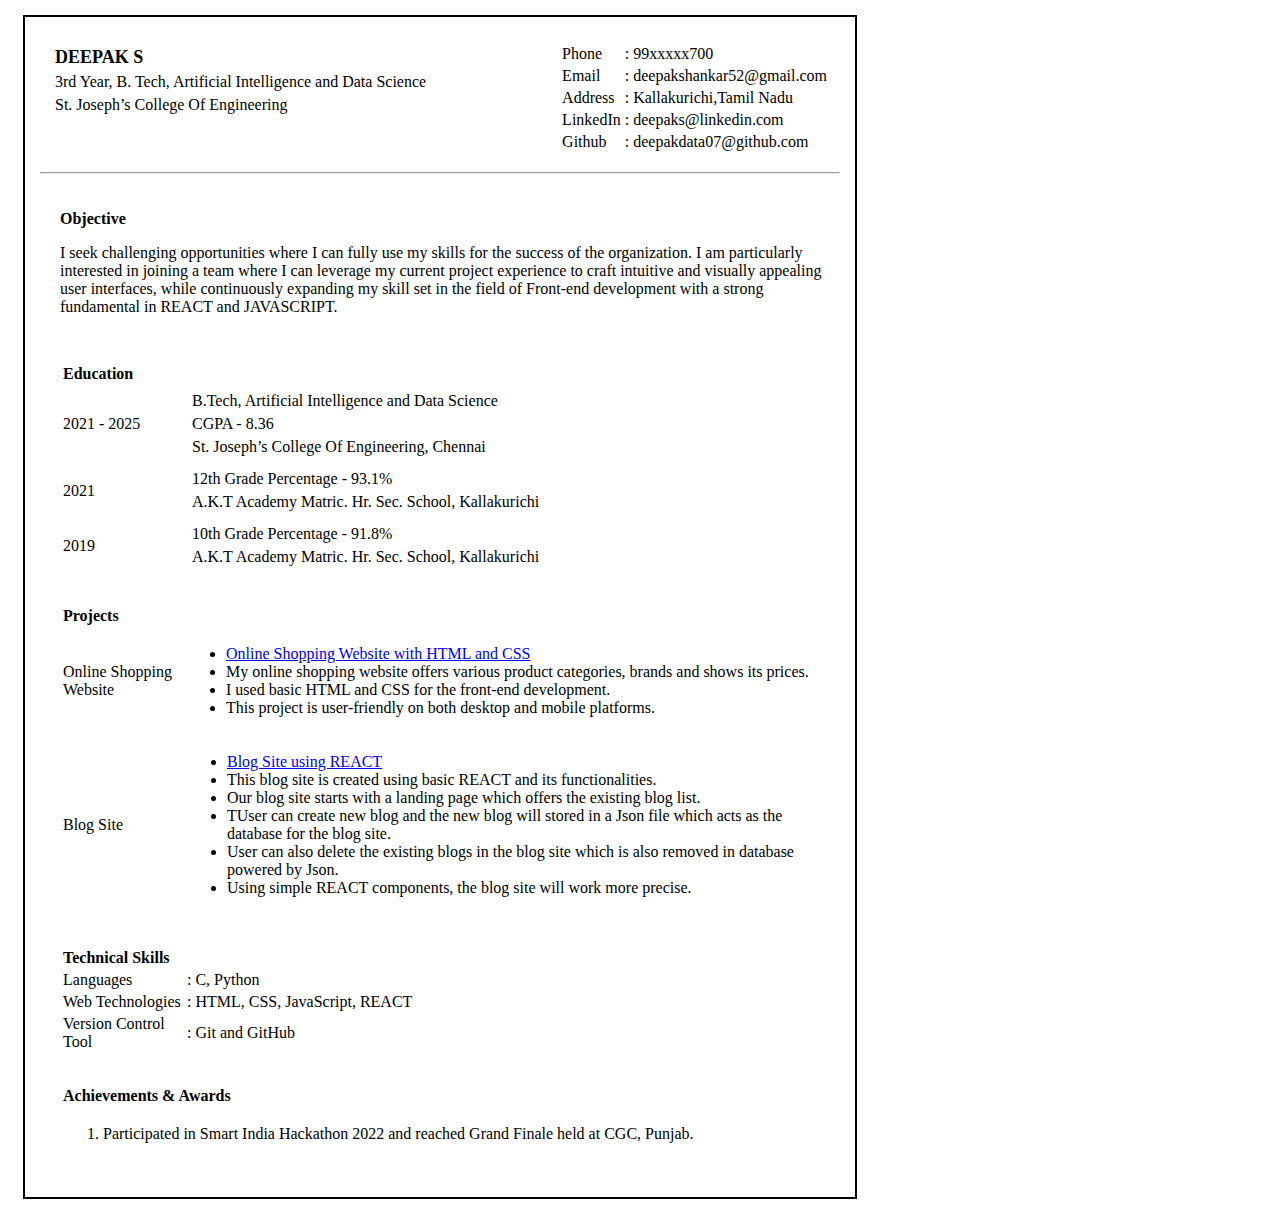
<file: resume_task/index.html>
<!DOCTYPE html>
<html lang="en">
<head>
    <meta charset="UTF-8">
    <meta name="viewport" content="width=device-width, initial-scale=1.0">
    <title>Resume Building Webpage</title>
    <link rel="stylesheet" href="styles/styles.css">
</head>
<body>
    <div class="container">
        <div class="student-info">
            <div class="student-detail">
                <p id="student-name">DEEPAK S</p>
                <p>3rd Year, B. Tech, Artificial Intelligence and Data Science</p>
                <p>St. Joseph’s College Of Engineering</p>
            </div>                    

            <div class="student-personal-info">
                <table>
                    <tr>
                        <td>Phone</td>
                        <td>: 99xxxxx700</td>
                    </tr>
                    <tr>
                        <td>Email</td>
                        <td>: deepakshankar52@gmail.com</td>
                    </tr>
                    <tr>
                        <td>Address</td>
                        <td>: Kallakurichi,Tamil Nadu</td>
                    </tr>
                    <tr>
                        <td>LinkedIn</td>
                        <td>: deepaks@linkedin.com</td>
                    </tr>
                    <tr>
                        <td>Github</td>
                        <td>: deepakdata07@github.com</td>
                    </tr>
                </table>
            </div>     
        </div>

        <div class="line">
            <hr>
        </div>

        <div class="other-info">
            <div class="student-objective">
                <p id="topic">Objective</p>
                <p> I seek challenging opportunities where I can fully use my skills 
                    for the success of the organization. I am particularly interested 
                    in joining a team where I can leverage my current project experience 
                    to craft intuitive and visually appealing user interfaces, while 
                    continuously expanding my skill set in the field of Front-end development 
                    with a strong fundamental in REACT and JAVASCRIPT.
                </p>
            </div>
            <div class="student-education">
                <table>
                    <tr>
                        <td id="topic">Education</td>
                    </tr>
                    <tr>
                        <td id="left-val">2021 - 2025</td>
                        <td id="right-val">
                            <p>B.Tech, Artificial Intelligence and Data Science</p>
                            <p>CGPA - 8.36</p>
                            <p>St. Joseph’s College Of Engineering, Chennai</p>                            
                        </td>
                    </tr>
                    <tr>
                        <td id="left-val">2021</td>
                        <td id="right-val">
                            <p>12th Grade Percentage - 93.1%</p>
                            <p>A.K.T Academy Matric. Hr. Sec. School, Kallakurichi</p>
                        </td>
                    </tr>
                    <tr>
                        <td id="left-val">2019</td>
                        <td id="right-val">
                            <p>10th Grade Percentage - 91.8%</p>
                            <p>A.K.T Academy Matric. Hr. Sec. School, Kallakurichi</p>
                        </td>
                    </tr>                    
                </table>
            </div>
            <div class="student-projects">
                <table>
                    <tr>
                        <td id="topic">Projects</td>
                    </tr>
                    <tr>
                        <td id="left-val">Online Shopping Website</td>
                        <td id="right-val">                           
                            <ul>
                                <li>
                                    <a id="project-1" href="https://github.com/deepakshankar52/websites/tree/main/online_shopping">
                                        Online Shopping Website with HTML and CSS
                                    </a>
                                </li>
                                <li>My online shopping website offers various product categories, brands and shows its prices.</li>
                                <li>I used basic HTML and CSS for the front-end development.</li>
                                <li>This project is user-friendly on both desktop and mobile platforms.</li>
                            </ul>
                        </td>
                    </tr>
                    <tr>
                        <td>Blog Site</td>
                        <td>                           
                            <ul>
                                <li>
                                    <a id="project-1" href="https://github.com/deepakshankar52/Blog-Site">
                                        Blog Site using REACT
                                    </a>
                                </li>
                                <li>This blog site is created using basic REACT and its functionalities.</li>
                                <li>Our blog site starts with a landing page which offers the existing blog list.</li>
                                <li>TUser can create new blog and the new blog will stored in a Json file which acts as the database for the blog site.</li>
                                <li>User can also delete the existing blogs in the blog site which is also removed in database powered by Json.</li>
                                <li>Using simple REACT components, the blog site will work more precise.</li>
                            </ul>
                        </td>
                    </tr>                  
                </table>
            </div>
            <div class="student-technical-skills">
                <table>
                    <tr>
                        <td id="topic">Technical Skills</td>
                    </tr>
                    <tr>
                        <td id="left-val">Languages</td>
                        <td id="right-val">: C, Python</td>
                    </tr>
                    <tr>
                        <td id="left-val">Web Technologies</td>
                        <td id="right-val">: HTML, CSS, JavaScript, REACT</td>
                    </tr>
                    <tr>
                        <td id="left-val">Version Control Tool</td>
                        <td id="right-val">: Git and GitHub</td>
                    </tr>                                        
                </table>
            </div>
            <div class="student-achievements">
                <table>
                    <tr>
                        <td id="topic">Achievements & Awards</td>
                    </tr>
                    <tr>
                        <td>
                            <ol>
                                <li>Participated in Smart India Hackathon 2022 and reached Grand Finale held at CGC, Punjab.</li>
                            </ol>
                        </td>
                    </tr>
                </table>
            </div>
        </div>
    </div>
</body>
</html>
</file>
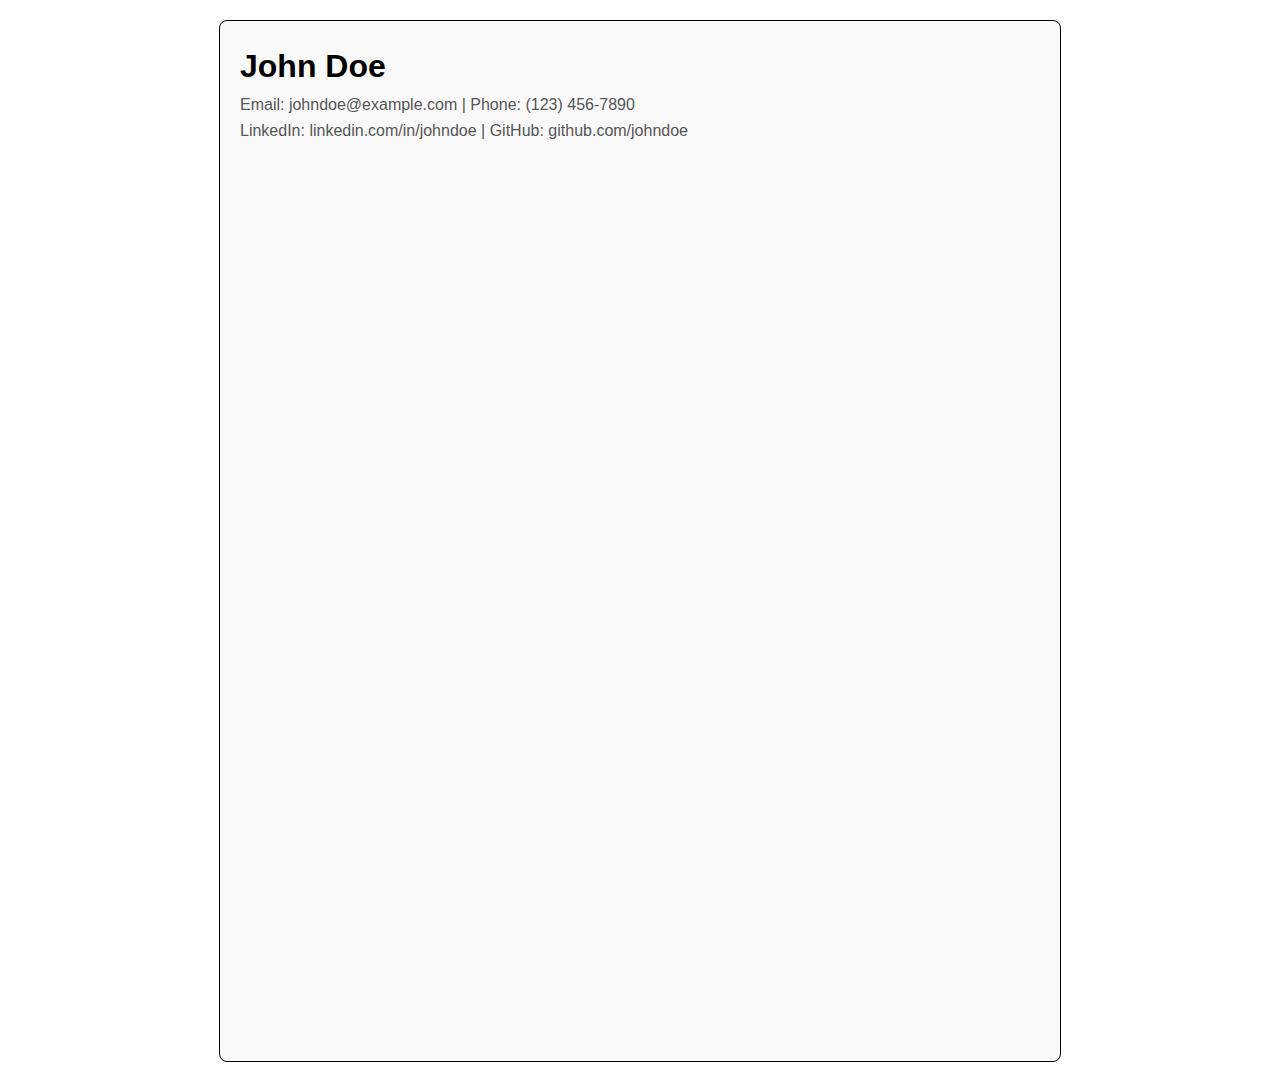
<file: resume_backend/templates/index.html>
<!DOCTYPE html>
<html lang="en">
<head>
    <meta charset="UTF-8">
    <meta name="viewport" content="width=device-width, initial-scale=1.0">
    <title>Resume</title>
    <style>

        body {
            font-family: Arial, sans-serif;
            margin: 0;
            padding: 20px;
            line-height: 1.6;
        }
        .container {
            position: relative;
            width: 800px; /* Set a fixed width for the container */
            height: 1000px; /* Set a fixed height for the container */
            overflow: hidden; /* Ensure content doesn't overflow the container */          
            margin: auto;
            padding: 20px;
            border: 1px solid black;
            border-radius: 8px;
            background-color: #f9f9f9;
        }
        .header {
            margin-bottom: 20px;
        }
        .header h1 {
            margin: 0;
            font-size: 2em;
        }
        .header p {
            margin: 5px 0;
            color: #555;
        }
        .container .header h1, .container .header p {
            margin: 0; /* Remove default margins */
        }

    </style>
</head>
<body>
    <div class="container">
        <div class="header">
            <h1>John Doe</h1>
            <p>Email: johndoe@example.com | Phone: (123) 456-7890</p>
            <p>LinkedIn: linkedin.com/in/johndoe | GitHub: github.com/johndoe</p>
        </div>
    </div>
</body>
</html>
</file>
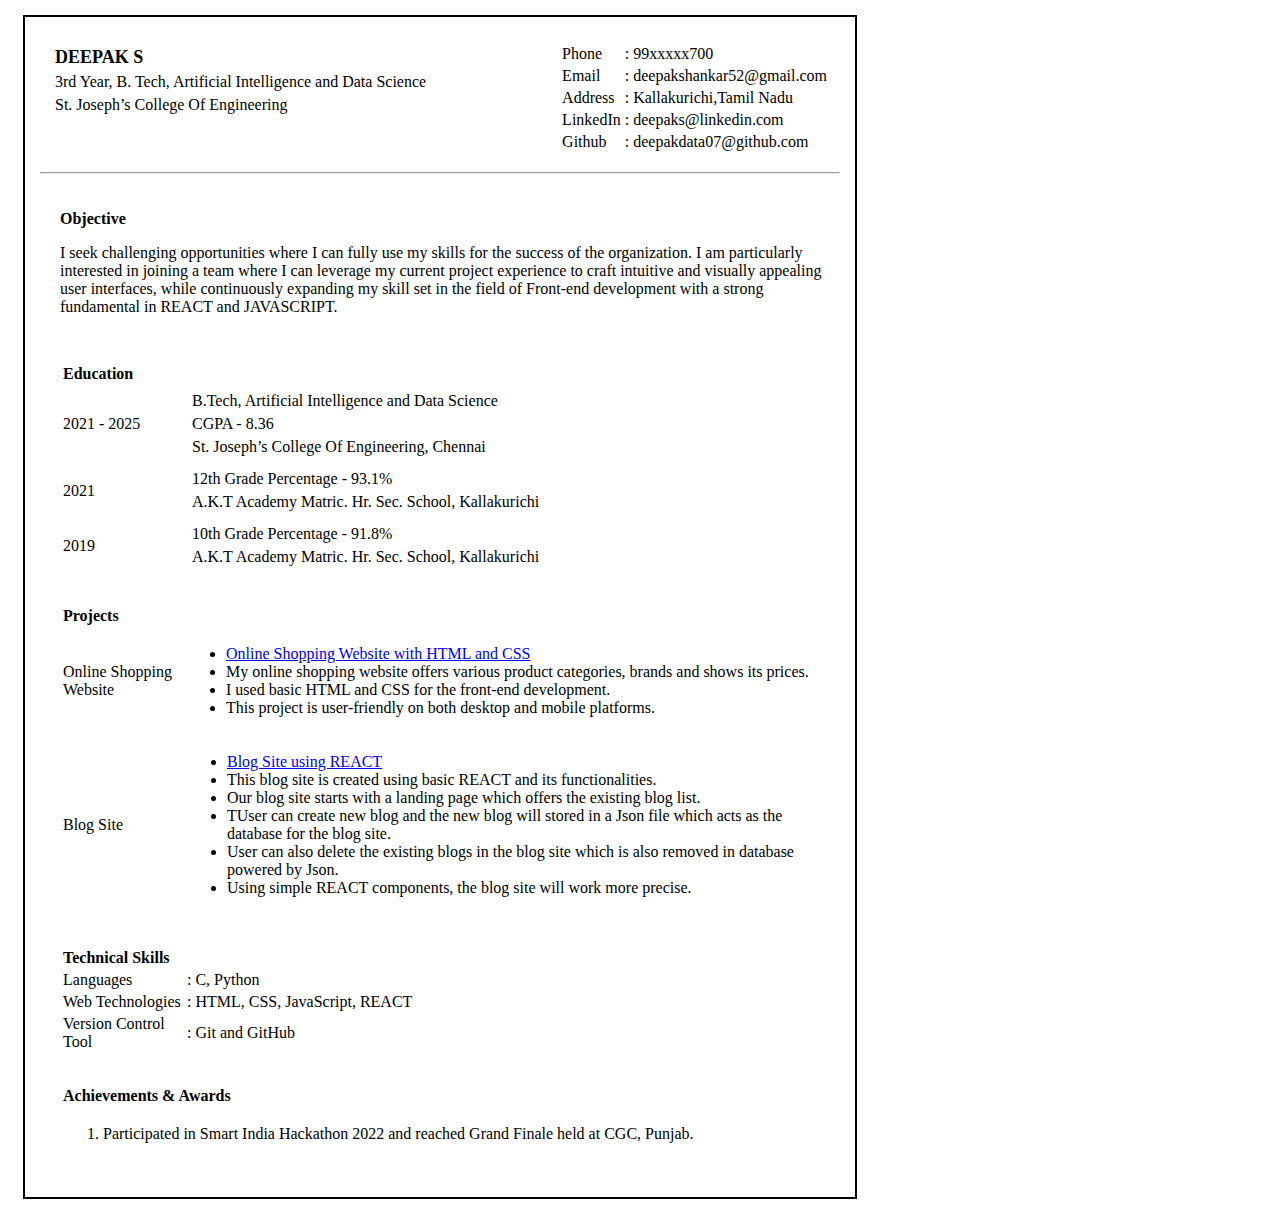
<file: resume_backend/templates/org_index.html>
<!DOCTYPE html>
<html lang="en">
<head>
    <meta charset="UTF-8">
    <meta name="viewport" content="width=device-width, initial-scale=1.0">
    <title>Resume Building Webpage</title>

<style>

.container {
    width: 800px;
    margin: 15px;
    border: 2px solid black;
    padding: 15px;
}

.student-info {
    display: flex;
}

.student-detail {
    flex-grow: 8;
    padding: 10px;
}

.student-detail #student-name {
    font-weight: bold;
    font-size: large;
}

.student-detail > p {
    margin: 5px;
}

.student-personal-info {
    padding: 10px;
}

#topic {
    font-weight: bold;
}

.student-objective {
    padding: 10px;
    margin: 10px;
    width: 780px;
}

.student-education {
    padding: 10px;
    margin: 10px;
}

#left-val {
    width: 120px;
}

#right-val {
    width: 630px;
    margin: 5px;
}

.student-education #right-val > p {
    margin: 5px;
}

.student-projects {
    padding: 10px;
    margin: 10px;
    width: 780px;
}

.student-projects #right-val {
    padding-left: 0;
    margin-left: 0;
}

.student-technical-skills {
    padding: 10px;
    margin: 10px;
    width: 780px;
}

.student-achievements {
    padding: 10px;
    margin: 10px;
    width: 780px;   
}

</style>
</head>
<body>
    <div class="container">
        <div class="student-info">
            <div class="student-detail">
                <p id="student-name">DEEPAK S</p>
                <p>3rd Year, B. Tech, Artificial Intelligence and Data Science</p>
                <p>St. Joseph’s College Of Engineering</p>
            </div>                    

            <div class="student-personal-info">
                <table>
                    <tr>
                        <td>Phone</td>
                        <td>: 99xxxxx700</td>
                    </tr>
                    <tr>
                        <td>Email</td>
                        <td>: deepakshankar52@gmail.com</td>
                    </tr>
                    <tr>
                        <td>Address</td>
                        <td>: Kallakurichi,Tamil Nadu</td>
                    </tr>
                    <tr>
                        <td>LinkedIn</td>
                        <td>: deepaks@linkedin.com</td>
                    </tr>
                    <tr>
                        <td>Github</td>
                        <td>: deepakdata07@github.com</td>
                    </tr>
                </table>
            </div>     
        </div>

        <div class="line">
            <hr>
        </div>

        <div class="other-info">
            <div class="student-objective">
                <p id="topic">Objective</p>
                <p> I seek challenging opportunities where I can fully use my skills 
                    for the success of the organization. I am particularly interested 
                    in joining a team where I can leverage my current project experience 
                    to craft intuitive and visually appealing user interfaces, while 
                    continuously expanding my skill set in the field of Front-end development 
                    with a strong fundamental in REACT and JAVASCRIPT.
                </p>
            </div>
            <div class="student-education">
                <table>
                    <tr>
                        <td id="topic">Education</td>
                    </tr>
                    <tr>
                        <td id="left-val">2021 - 2025</td>
                        <td id="right-val">
                            <p>B.Tech, Artificial Intelligence and Data Science</p>
                            <p>CGPA - 8.36</p>
                            <p>St. Joseph’s College Of Engineering, Chennai</p>                            
                        </td>
                    </tr>
                    <tr>
                        <td id="left-val">2021</td>
                        <td id="right-val">
                            <p>12th Grade Percentage - 93.1%</p>
                            <p>A.K.T Academy Matric. Hr. Sec. School, Kallakurichi</p>
                        </td>
                    </tr>
                    <tr>
                        <td id="left-val">2019</td>
                        <td id="right-val">
                            <p>10th Grade Percentage - 91.8%</p>
                            <p>A.K.T Academy Matric. Hr. Sec. School, Kallakurichi</p>
                        </td>
                    </tr>                    
                </table>
            </div>
            <div class="student-projects">
                <table>
                    <tr>
                        <td id="topic">Projects</td>
                    </tr>
                    <tr>
                        <td id="left-val">Online Shopping Website</td>
                        <td id="right-val">                           
                            <ul>
                                <li>
                                    <a id="project-1" href="https://github.com/deepakshankar52/websites/tree/main/online_shopping">
                                        Online Shopping Website with HTML and CSS
                                    </a>
                                </li>
                                <li>My online shopping website offers various product categories, brands and shows its prices.</li>
                                <li>I used basic HTML and CSS for the front-end development.</li>
                                <li>This project is user-friendly on both desktop and mobile platforms.</li>
                            </ul>
                        </td>
                    </tr>
                    <tr>
                        <td>Blog Site</td>
                        <td>                           
                            <ul>
                                <li>
                                    <a id="project-1" href="https://github.com/deepakshankar52/Blog-Site">
                                        Blog Site using REACT
                                    </a>
                                </li>
                                <li>This blog site is created using basic REACT and its functionalities.</li>
                                <li>Our blog site starts with a landing page which offers the existing blog list.</li>
                                <li>TUser can create new blog and the new blog will stored in a Json file which acts as the database for the blog site.</li>
                                <li>User can also delete the existing blogs in the blog site which is also removed in database powered by Json.</li>
                                <li>Using simple REACT components, the blog site will work more precise.</li>
                            </ul>
                        </td>
                    </tr>                  
                </table>
            </div>
            <div class="student-technical-skills">
                <table>
                    <tr>
                        <td id="topic">Technical Skills</td>
                    </tr>
                    <tr>
                        <td id="left-val">Languages</td>
                        <td id="right-val">: C, Python</td>
                    </tr>
                    <tr>
                        <td id="left-val">Web Technologies</td>
                        <td id="right-val">: HTML, CSS, JavaScript, REACT</td>
                    </tr>
                    <tr>
                        <td id="left-val">Version Control Tool</td>
                        <td id="right-val">: Git and GitHub</td>
                    </tr>                                        
                </table>
            </div>
            <div class="student-achievements">
                <table>
                    <tr>
                        <td id="topic">Achievements & Awards</td>
                    </tr>
                    <tr>
                        <td>
                            <ol>
                                <li>Participated in Smart India Hackathon 2022 and reached Grand Finale held at CGC, Punjab.</li>
                            </ol>
                        </td>
                    </tr>
                </table>
            </div>
        </div>
    </div>
</body>
</html>
</file>
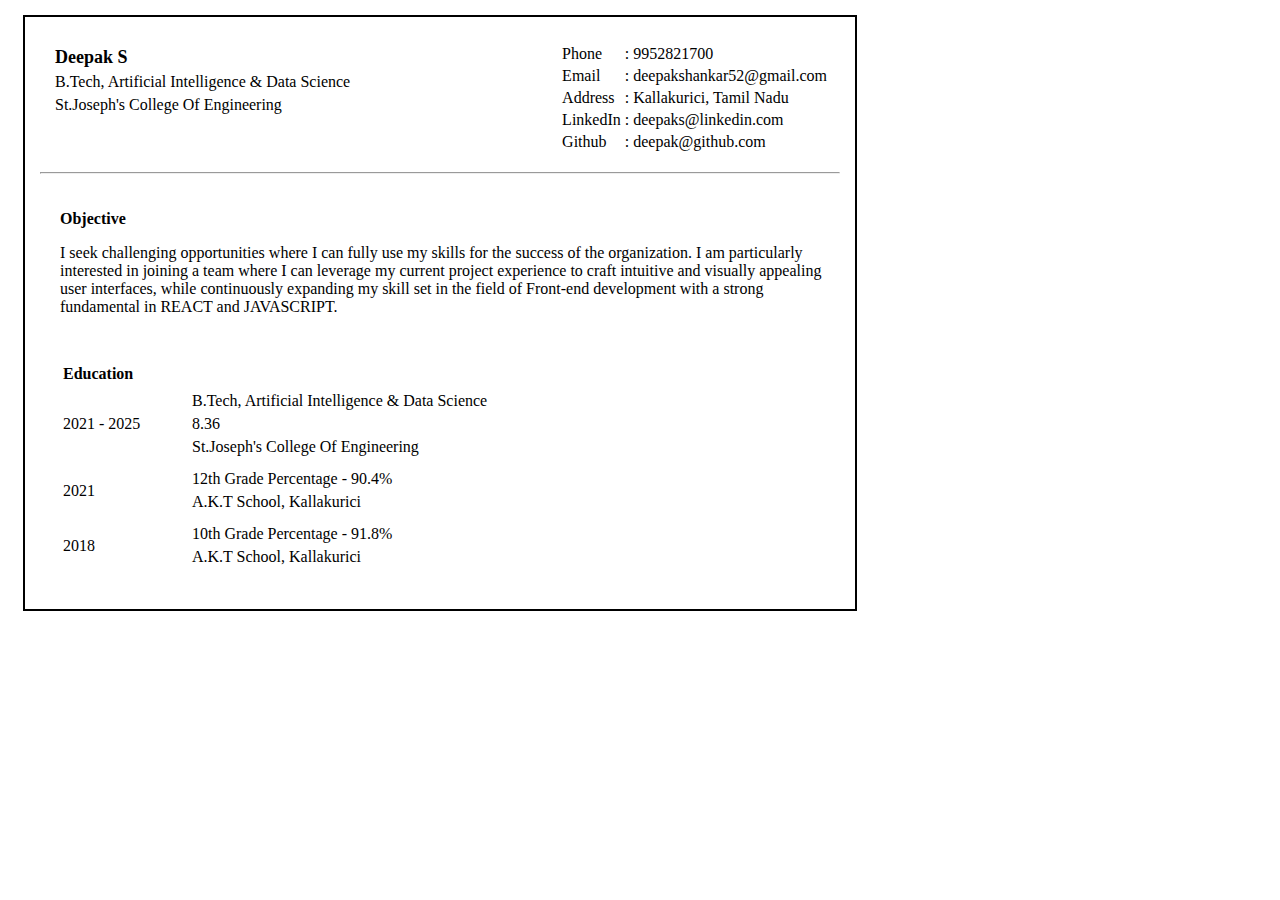
<file: resume_task/resume_generator/resume.html>
<!DOCTYPE html>
<html lang="en">
<head>
    <meta charset="UTF-8">
    <meta name="viewport" content="width=device-width, initial-scale=1.0">
    <title>Resume Building Webpage</title>
    
<style>

.container {
    width: 800px;
    margin: 15px;
    border: 2px solid black;
    padding: 15px;
}

.student-info {
    display: flex;
}

.student-detail {
    flex-grow: 8;
    padding: 10px;
}

.student-detail #student-name {
    font-weight: bold;
    font-size: large;
}

.student-detail > p {
    margin: 5px;
}

.student-personal-info {
    padding: 10px;
}

#topic {
    font-weight: bold;
}

.student-objective {
    padding: 10px;
    margin: 10px;
    width: 780px;
}

.student-education {
    padding: 10px;
    margin: 10px;
}

#left-val {
    width: 120px;
}

#right-val {
    width: 630px;
    margin: 5px;
}

.student-education #right-val > p {
    margin: 5px;
}

.student-projects {
    padding: 10px;
    margin: 10px;
    width: 780px;
}

.student-projects #right-val {
    padding-left: 0;
    margin-left: 0;
}

.student-technical-skills {
    padding: 10px;
    margin: 10px;
    width: 780px;
}

.student-achievements {
    padding: 10px;
    margin: 10px;
    width: 780px;   
}

</style>
</head>
<body>
    <div class="container">
        <div class="student-info">
            <div class="student-detail">
                <p id="student-name">Deepak S</p>
                <p>B.Tech, Artificial Intelligence &amp; Data Science</p>
                <p>St.Joseph&#39;s College Of Engineering</p>
            </div>                    

            <div class="student-personal-info">
                <table>
                    <tr>
                        <td>Phone</td>
                        <td>: 9952821700</td>
                    </tr>
                    <tr>
                        <td>Email</td>
                        <td>: deepakshankar52@gmail.com</td>
                    </tr>
                    <tr>
                        <td>Address</td>
                        <td>: Kallakurici, Tamil Nadu</td>
                    </tr>
                    <tr>
                        <td>LinkedIn</td>
                        <td>: deepaks@linkedin.com</td>
                    </tr>
                    <tr>
                        <td>Github</td>
                        <td>: deepak@github.com</td>
                    </tr>
                </table>
            </div>     
        </div>

        <div class="line">
            <hr>
        </div>

        <div class="other-info">
            <div class="student-objective">
                <p id="topic">Objective</p>
                <p> I seek challenging opportunities where I can fully use my skills for the success of the organization. I am particularly interested in joining a team where I can leverage my current project experience to craft intuitive and visually appealing user interfaces, while continuously expanding my skill set in the field of Front-end development with a strong fundamental in REACT and JAVASCRIPT.
                </p>
            </div>
            <div class="student-education">
                <table>
                    <tr>
                        <td id="topic">Education</td>
                    </tr>
                    <tr>
                        <td id="left-val">2021 - 2025</td>
                        <td id="right-val">
                            <p>B.Tech, Artificial Intelligence &amp; Data Science</p>
                            <p>8.36</p>
                            <p>St.Joseph&#39;s College Of Engineering</p>                            
                        </td>
                    </tr>
                    <tr>
                        <td id="left-val">2021</td>
                        <td id="right-val">
                            <p>12th Grade Percentage - 90.4%</p>
                            <p>A.K.T School, Kallakurici</p>
                        </td>
                    </tr>
                    <tr>
                        <td id="left-val">2018</td>
                        <td id="right-val">
                            <p>10th Grade Percentage - 91.8%</p>
                            <p>A.K.T School, Kallakurici</p>
                        </td>
                    </tr>                    
                </table>
            </div>
            
        </div>
    </div>
</body>
</html>
</file>
<file: resume_task_2/resume_task_week_2/data.html>
<html lang="en">
  <head>
    <meta charset="UTF-8" />
    <meta name="viewport" content="width=device-width, initial-scale=1.0" />
    <meta http-equiv="X-UA-Compatible" content="ie=edge" />
    <title>Document</title>
  </head>
  <body>
    <form
      enctype="multipart/form-data"
      action="http://localhost:8080/upload"
      method="post"
    >
      <input type="text" name="studentName" />
      <input type="submit" value="upload" />
    </form>
  </body>
</html>
</file>
<file: resume_task/styles/styles.css>
.container {
    width: 800px;
    margin: 15px;
    border: 2px solid black;
    padding: 15px;
}

.student-info {
    display: flex;
}

.student-detail {
    flex-grow: 8;
    padding: 10px;
}

.student-detail #student-name {
    font-weight: bold;
    font-size: large;
}

.student-detail > p {
    margin: 5px;
}

.student-personal-info {
    padding: 10px;
}

#topic {
    font-weight: bold;
}

.student-objective {
    padding: 10px;
    margin: 10px;
    width: 780px;
}

.student-education {
    padding: 10px;
    margin: 10px;
}

#left-val {
    width: 120px;
}

#right-val {
    width: 630px;
    margin: 5px;
}

.student-education #right-val > p {
    margin: 5px;
}

.student-projects {
    padding: 10px;
    margin: 10px;
    width: 780px;
}

.student-projects #right-val {
    padding-left: 0;
    margin-left: 0;
}

.student-technical-skills {
    padding: 10px;
    margin: 10px;
    width: 780px;
}

.student-achievements {
    padding: 10px;
    margin: 10px;
    width: 780px;   
}
</file>
